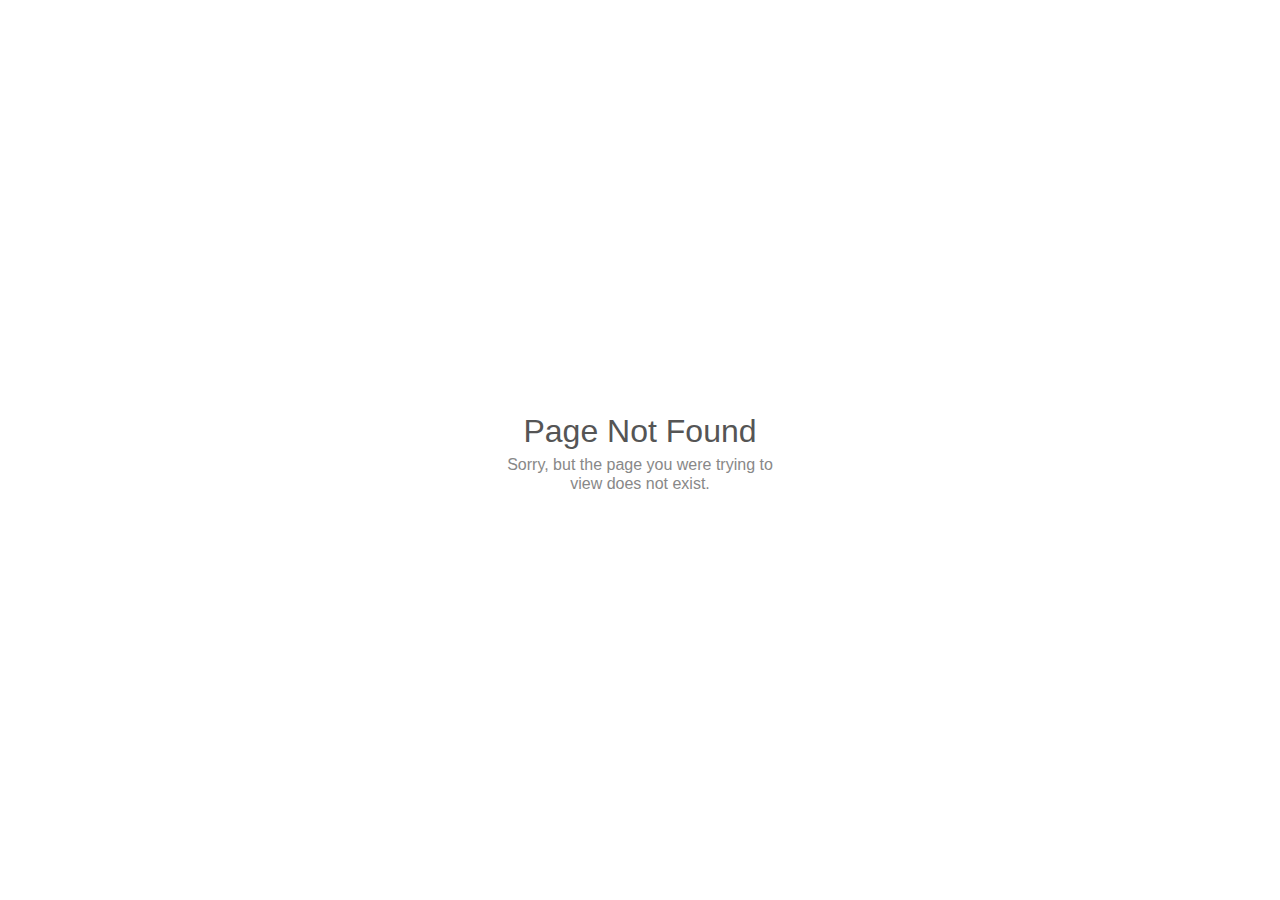
<file: js/slick/index.html>
<!doctype html>
<html lang="en">
<head>
    <meta charset="utf-8">
    <title>Page Not Found</title>
    <meta name="viewport" content="width=device-width, initial-scale=1">
    <style>

        * {
            line-height: 1.5;
            margin: 0;
        }

        html {
            color: #888;
            font-family: sans-serif;
            text-align: center;
        }

        body {
            left: 50%;
            margin: -43px 0 0 -150px;
            position: absolute;
            top: 50%;
            width: 300px;
        }

        h1 {
            color: #555;
            font-size: 2em;
            font-weight: 400;
        }

        p {
            line-height: 1.2;
        }

        @media only screen and (max-width: 270px) {

            body {
                margin: 10px auto;
                position: static;
                width: 95%;
            }

            h1 {
                font-size: 1.5em;
            }

        }

    </style>
</head>
<body>
    <h1>Page Not Found</h1>
    <p>Sorry, but the page you were trying to view does not exist.</p>
</body>
</html>
<!-- IE needs 512+ bytes: http://blogs.msdn.com/b/ieinternals/archive/2010/08/19/http-error-pages-in-internet-explorer.aspx -->
</file>
